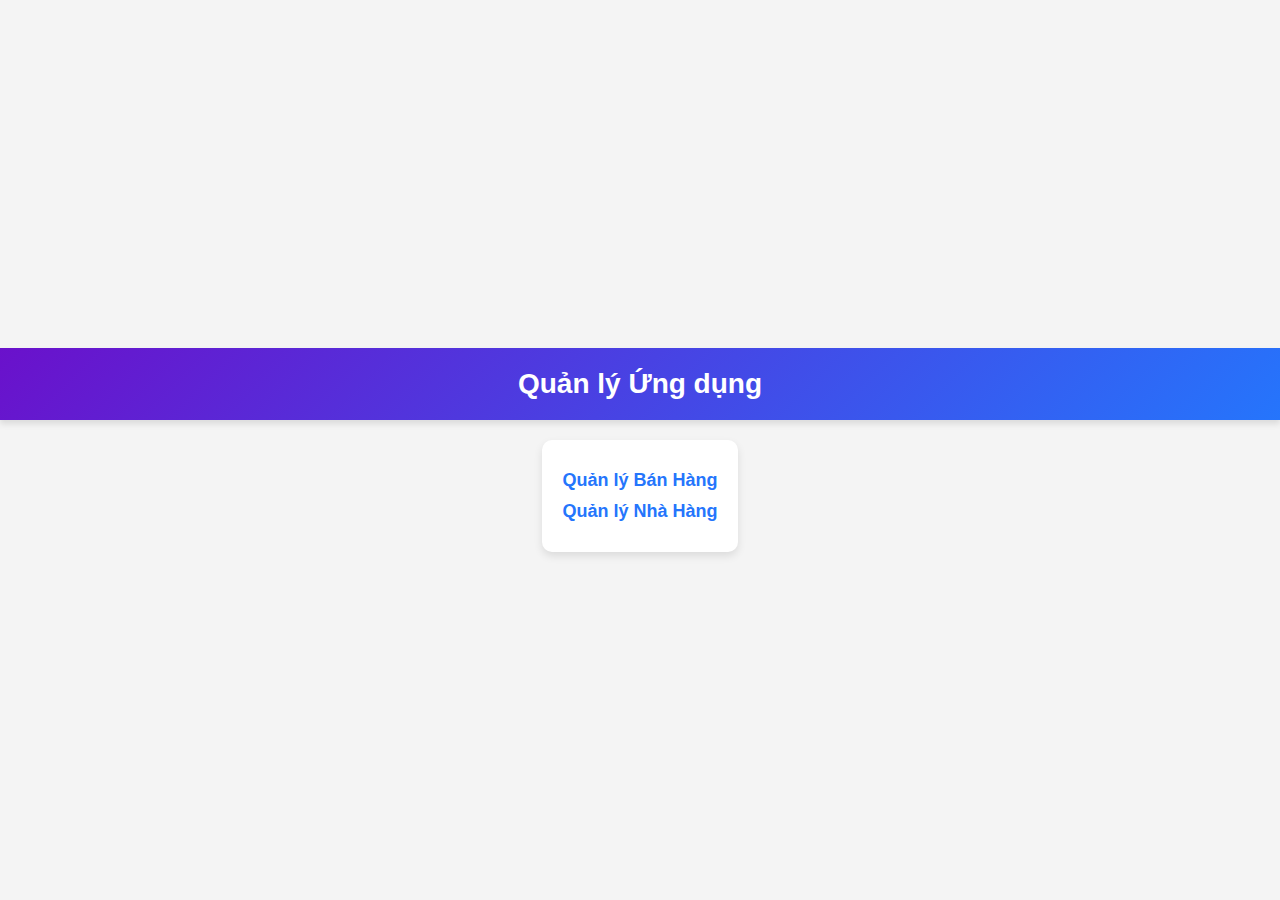
<file: index.html>
<!DOCTYPE html>
<html lang="vi">
<head>
    <meta charset="UTF-8">
    <meta name="viewport" content="width=device-width, initial-scale=1.0">
    <title>Quản lý Ứng dụng</title>
    <link rel="manifest" href="manifest.json">
    <link rel="stylesheet" href="index.css">
</head>
<body>
    <header>
        <h1>Quản lý Ứng dụng</h1>
    </header>
    <nav>
        <ul>
            <li><a href="#">Quản lý Bán Hàng</a></li>
            <li><a href="quanlibanan.html">Quản lý Nhà Hàng</a></li>
        </ul>
    </nav>
    <script>
        if ('serviceWorker' in navigator) {
            navigator.serviceWorker.register('service-worker.js')
                .then(() => console.log('✅ Service Worker đăng ký thành công!'))
                .catch(error => console.error('❌ Service Worker lỗi:', error));
        }
    </script>
    <link rel="manifest" href="manifest.json">
    <script src="indexgiaodien.js"></script>
</body>
</file>
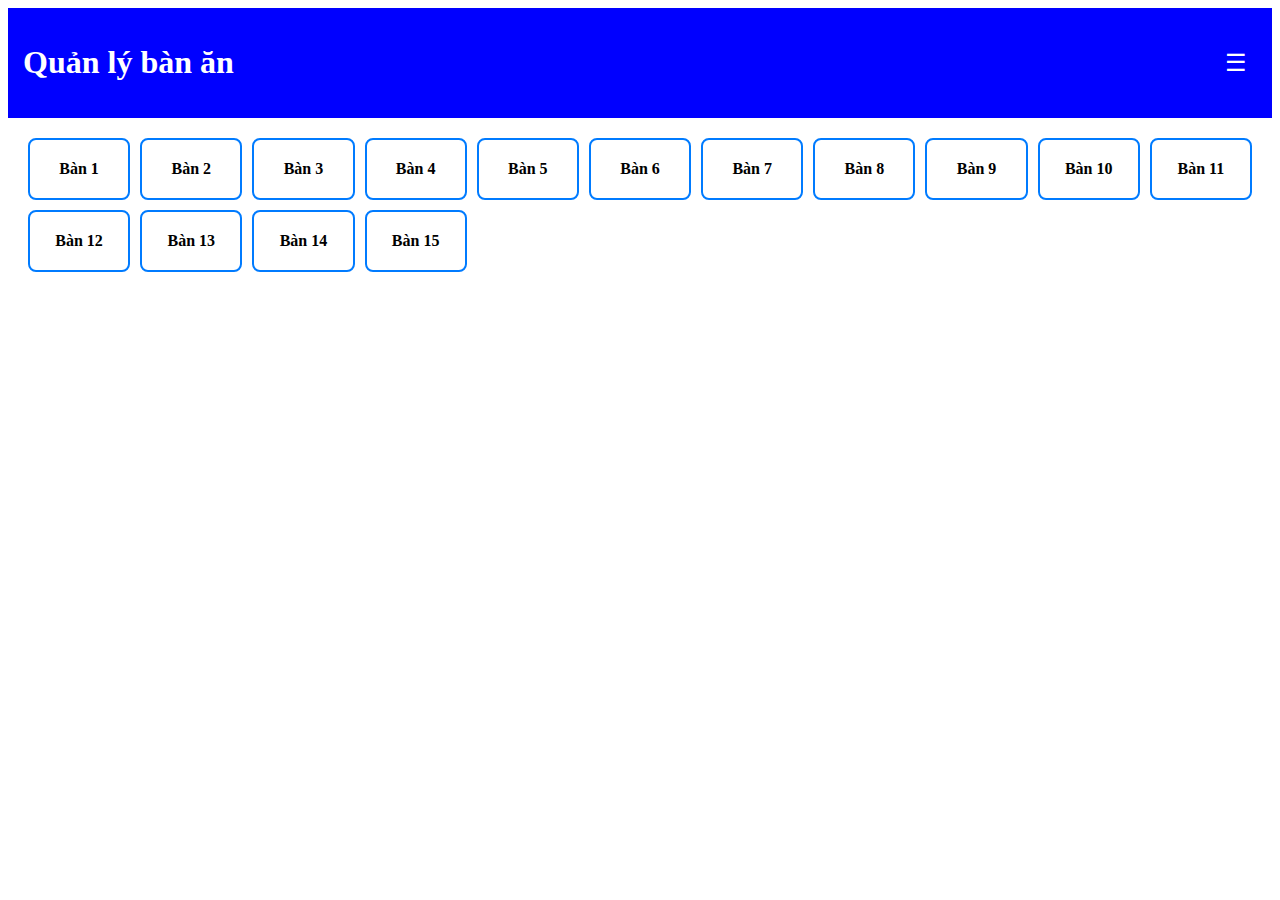
<file: quanlibanan.html>
<!DOCTYPE html>
<html lang="vi">
<head>
    <meta charset="UTF-8">
    <meta name="viewport" content="width=device-width, initial-scale=1.0">
    <title>Quản lý bàn ăn</title>
    <link rel="stylesheet" href="quanlibanan.css">
</head>
<body>
    <header>
        <h1>Quản lý bàn ăn</h1>
        <button id="menu-toggle">☰</button>
    </header>

    <aside id="menu-section">
        <nav>
            <ul>
                <li><a href="/themmonan.html">Thêm Món Ăn</a></li>
                <li><a href="/doanhthu.html">Doanh Thu</a></li>
            </ul>
            
        </nav>
    </aside>

    <main id="tables-container">
        <!-- Danh sách bàn sẽ được tạo bằng JavaScript -->
    </main>

    <script src="quanlibanan.js"></script>


</body>
</html>
</file>
<file: quanlibanan.css>
/* Thiết lập header */
header {
    display: flex;
    justify-content: space-between;
    align-items: center;
    background-color: blue;
    color: white;
    padding: 15px;
}

/* Thiết lập menu */
#menu-section {
    position: fixed;
    top: 0;
    left: -250px; /* Ẩn menu bên ngoài màn hình */
    width: 250px;
    height: 100%;
    background-color: #333;
    color: white;
    padding-top: 20px;
    transition: left 0.3s ease-in-out;
}

/* Khi menu mở */
.menu-active {
    left: 0 !important;
}

/* Thiết lập danh sách menu */
#menu-section nav ul {
    list-style: none;
    padding: 0;
}

#menu-section nav ul li {
    padding: 15px;
    text-align: center;
}

#menu-section nav ul li a {
    color: white;
    text-decoration: none;
    display: block;
}

/* Nút mở menu */
#menu-toggle {
    font-size: 24px;
    background: none;
    border: none;
    color: white;
    cursor: pointer;
    padding: 10px;
}


#tables-container {
    display: grid;
    grid-template-columns: repeat(auto-fill, minmax(100px, 1fr));
    gap: 10px;
    padding: 20px;
    justify-content: center;
}

.table {
    background-color: white;
    border: 2px solid #007bff;
    padding: 20px;
    text-align: center;
    font-weight: bold;
    cursor: pointer;
    border-radius: 8px;
}

.table:hover {
    background-color: #007bff;
    color: white;
}
ul {
    list-style: none;
    padding: 0;
    margin: 0;
    background-color: #007bff;
    text-align: center;
    border-radius: 5px;
    overflow: hidden;
}

ul li {
    display: inline-block;
    padding: 15px 20px;
}

ul li a {
    text-decoration: none;
    color: white;
    font-size: 18px;
    font-weight: bold;
    transition: 0.3s;
}

ul li a:hover {
    color: #ffd700;
}
</file>
<file: index.css>
/* Reset CSS */
* {
    margin: 0;
    padding: 0;
    box-sizing: border-box;
    font-family: Arial, sans-serif;
}

body {
    background-color: #f4f4f4;
    display: flex;
    flex-direction: column;
    align-items: center;
    justify-content: center;
    height: 100vh;
    text-align: center;
}

header {
    background: linear-gradient(135deg, #6a11cb, #2575fc);
    color: white;
    padding: 20px;
    width: 100%;
    box-shadow: 0 4px 6px rgba(0, 0, 0, 0.1);
}

h1 {
    font-size: 28px;
}

nav {
    margin-top: 20px;
    background: white;
    padding: 20px;
    border-radius: 10px;
    box-shadow: 0 4px 8px rgba(0, 0, 0, 0.1);
}

nav ul {
    list-style: none;
}

nav ul li {
    margin: 10px 0;
}

nav ul li a {
    text-decoration: none;
    color: #2575fc;
    font-weight: bold;
    font-size: 18px;
    transition: 0.3s;
}

nav ul li a:hover {
    color: #6a11cb;
    text-decoration: underline;
}
</file>
